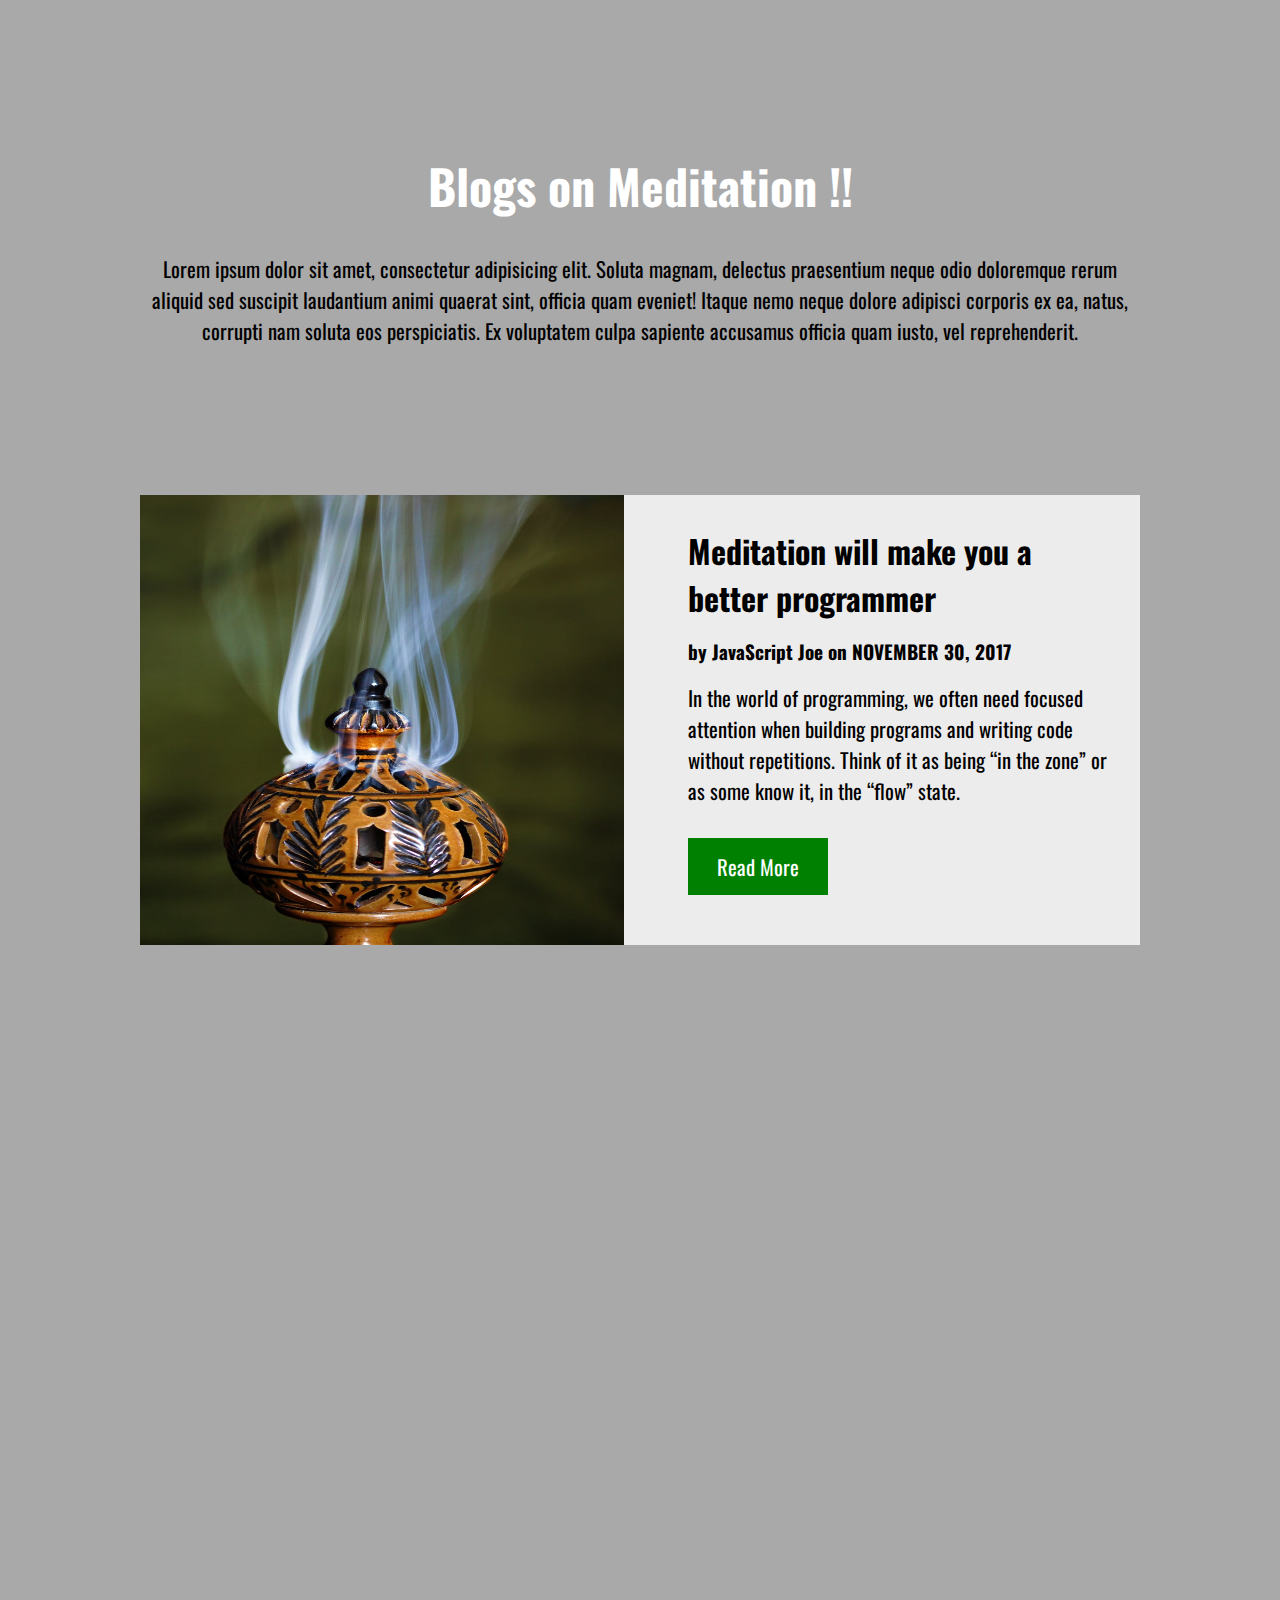
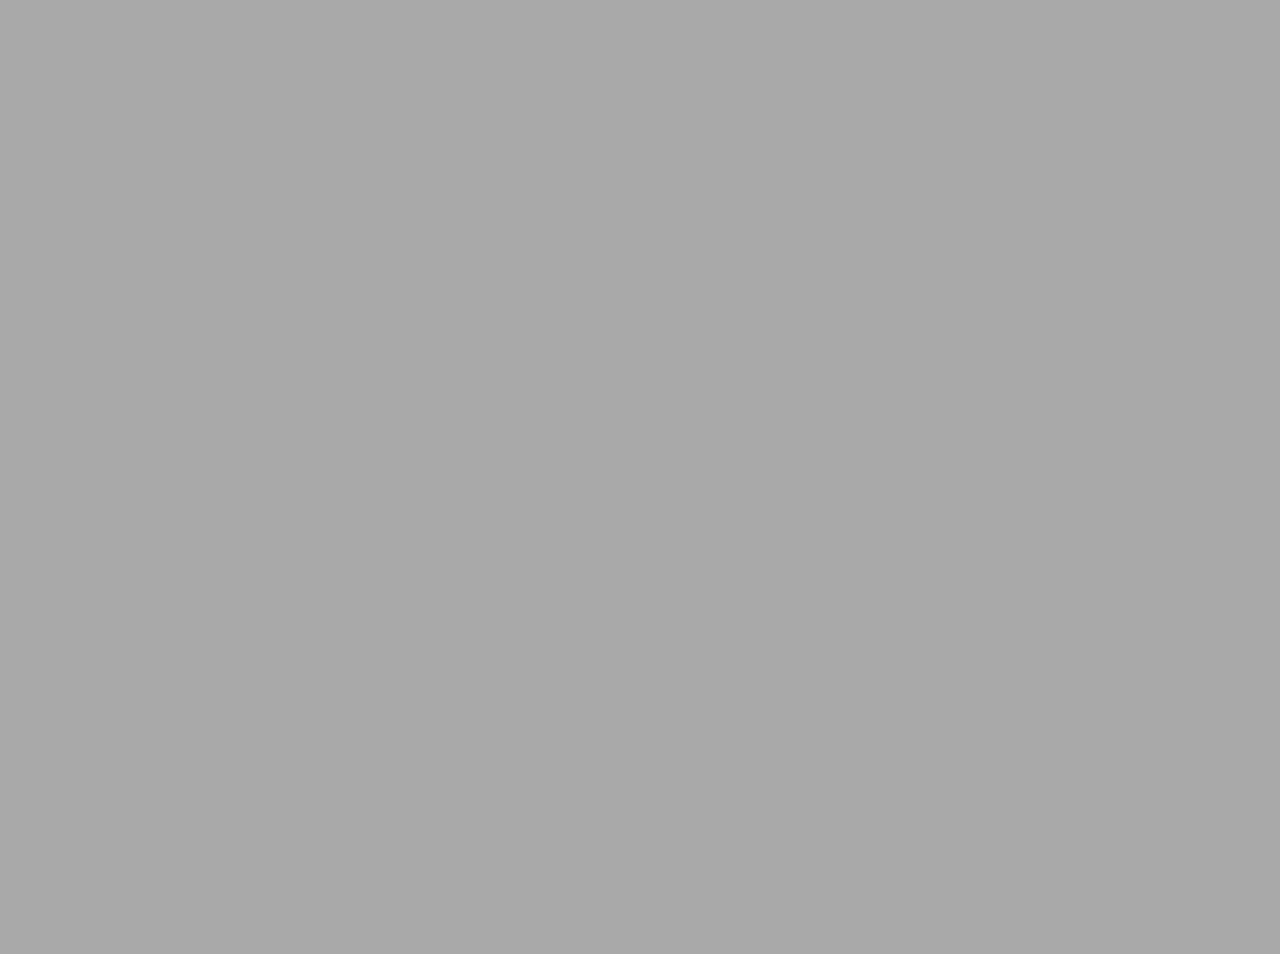
<file: blog/index.html>
<html lang="en">
<head>
  <meta charset="UTF-8">
  <meta http-equiv="X-UA-Compatible" content="IE=edge">
  <meta name="viewport" content="width=device-width, initial-scale=1.0">
  <link rel="stylesheet" href="https://unpkg.com/aos@next/dist/aos.css" />
  <link rel="stylesheet" href="style.css">
  <title>Blog Website</title>
</head>
<body>
  <div class="container">
    <section class="hero">
      <h1>Blogs on Meditation !!</h1>
      <p>Lorem ipsum dolor sit amet, consectetur adipisicing elit. Soluta magnam, delectus praesentium neque odio doloremque rerum aliquid sed suscipit laudantium animi quaerat sint, officia quam eveniet! Itaque nemo neque dolore adipisci corporis ex ea, natus, corrupti nam soluta eos perspiciatis. Ex voluptatem culpa sapiente accusamus officia quam iusto, vel reprehenderit.</p>
    </section>

    <main>
      <section class="card">
        <img src="img/plant-1.jpg" alt="Plant 1">
        <div>
          <h3>Meditation will make you a better programmer</h3>
          <p class="publish-date">by JavaScript Joe on NOVEMBER 30, 2017</p>
          <p>In the world of programming, we often need focused attention when building programs and writing code without repetitions. Think of it as being “in the zone” or as some know it, in the “flow” state. </p>
          <a href="#" class="btn">Read more</a>
        </div>
      </section>

      <section class="card" data-aos="fade-left">
        <img src="img/plant-2.jpg" alt="Plant 2">
        <div>
          <h3>The Ultimate Guide to Meditation for Programmers</h3>
          <p class="publish-date">by Coding Mindfully on July 21, 2021</p>
          <p>Meditation, programming and YOU!
            Is this guide for you?
            If you’re a programmer or write code in any part of your professional or personal life, this guide is aimed squarely at you. It’s based on some simple premises:!</p>
          <a href="#" class="btn">Read more</a>
        </div>
      </section>

      <section class="card" data-aos="fade-right">
        <img src="img/plant-3.jpg" alt="Plant 3">
        <div>
          <h3>Programmers who meditate, assemble!</h3>
          <p class="publish-date">by Reddit User on July 21, 2021</p>
          <p>I wanted to hear from more experienced meditators than me, who happen to be programmers, to ask a few questions:

            Do you think your meditation practice has improved, in any way, your skill or the way you do it? This could be from problem solving, abstract modeling or being more mindful about the way you sit.!</p>
          <a href="#" class="btn">Read more</a>
        </div>
      </section>

      <section class="card" data-aos="fade-left">
        <img src="img/plant-4.jpeg" alt="Plant 4">
        <div>
          <h3>Meditate your way to coding-Be a better programmer</h3>
          <p class="publish-date">by Light Code on July 21, 2021</p>
          <p>Meditation has a different connotation to everyone. For the spiritually awakened, it is a medium to transcend the world. On the other hand, for a non believer, it is simply a set of breathing exercises. If you are a programmer and aspire to benefit from the power of meditation, you need to hit the middle ground between these two extremes. !</p>
          <a href="#" class="btn">Read more</a>
        </div>
      </section>

    

  <!-- <div class="footer">
    &copy; 2021, All rights reserved by lightcode.
  </div> -->

  <script src="https://unpkg.com/aos@next/dist/aos.js"></script>
  <script>
    AOS.init({
      offset: 400,
      dely: 0,
      duration: 1000
    });
  </script>
</body>
</html>
</file>
<file: blog/style.css>
@import url('https://fonts.googleapis.com/css2?family=Oswald:wght@200&display=swap');

*,
*::before,
*::after {
  margin: 0;
  padding: 0;
  box-sizing: border-box;
}

body {
  font-family: 'Oswald', sans-serif;
  font-size: 1.3rem;
  font-weight: 400;
  background:darkgray;
}

a {
  color: #333;
  text-decoration: none;
}

.container {
  max-width: 1000px;
  margin: 0 auto;
}

.header {
  display: flex;
  align-items: center;
  justify-content: space-between;
  padding: 1.5rem 0;
}

.logo {
  font-size: 2.5rem;
  color: green;
  font-weight: 700;
}

nav ul {
  display: flex;
}

nav ul li {
  list-style: none;
}

nav ul li a {
  font-weight: 700;
  padding:  0 1.5rem;
}

.active {
  color: green;
}

.hero {
  height: 55vh;
  display: flex;
  flex-direction: column;
  align-items: center;
  justify-content: center;
  text-align: center;
}

.hero h1 {
  font-size: 3rem;
  margin-bottom: 2rem;
  color: white;
}

/* .hero h1 span {
  color: crimson;
} */

img {
  width: 100%;
}

.card {
  display: grid;
  grid-template-columns: repeat(2, 1fr);
  gap: 2rem;
  margin-bottom: 2rem;
  background: #ececec;
}

.card > div {
  padding: 2rem;
}

.card:nth-child(even) img {
  order: 2;
}

.card img {
  height: 450px;
}

.card h3 {
  font-size: 2rem;
  margin-bottom: 1rem;
}

.publish-date {
  font-size: 1.2rem;
  font-weight: 700;
  margin-bottom: 1rem;
}

.btn {
  display: inline-block;
  text-transform: capitalize;
  background: green;
  color: #fff;
  padding: .8rem 1.8rem;
  margin-top: 2rem;
  cursor: pointer;
  transition: opacity .2s ease;
}

.btn:hover {
  opacity: .8;
}

.footer {
  font-size: 1rem;
  background: #202020;
  padding: 1.5rem 0;
  color: #fff;
  text-align: center;
  text-transform: capitalize;
}

@media(max-width: 1080px) {
  .container {
    padding: 0 5%;
  }
}

@media(max-width: 700px) {
  body {
    font-size: 1.2rem;
  }

  .hero h1,
  .logo {
    font-size: 2rem;
  }

  .card {
    display: block;
  }
}
</file>
